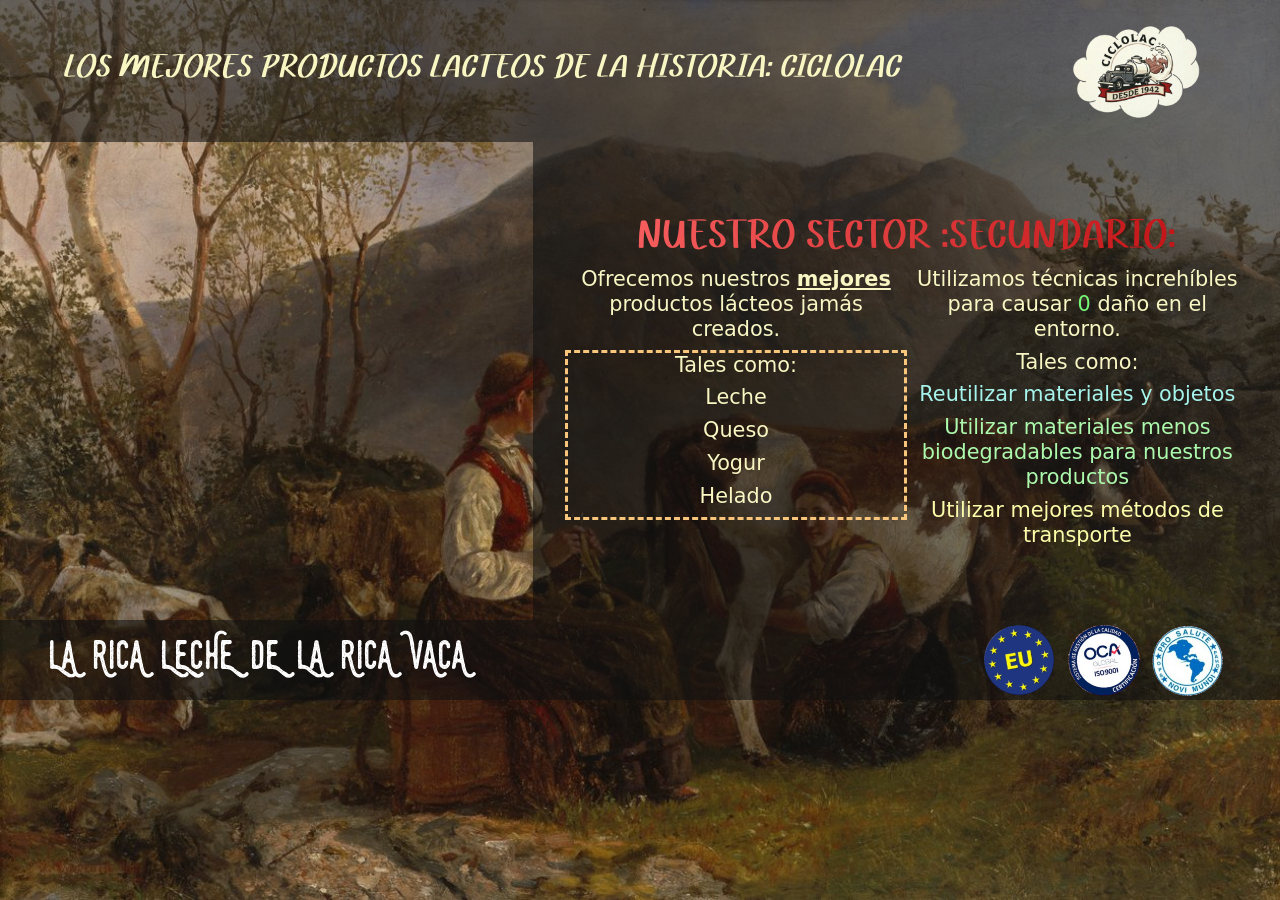
<file: Flier/HTML/flier.html>
<!DOCTYPE html>
<html lang="en">
<head>
    <meta charset="UTF-8">
    <meta name="viewport" content="width=device-width, initial-scale=1.0">
    <link rel="stylesheet" href="../CSS/flier.css">
    <title>Document</title>
   <link href="https://cdn.jsdelivr.net/npm/bootstrap@5.3.2/dist/css/bootstrap.min.css" rel="stylesheet">
</head>
<header>
    <section id="background_header" class="col-lg-12 col-md-12 col-12">
        <section class="col-lg-9 col-md-9 col-sm-8"><h1 id="title">LOS MEJORES  PRODUCTOS LACTEOS DE LA HISTORIA: CICLOLAC </h1></section>
        <section class="col-lg-3 col-md-3 col-sm-4"><img src="../IMG/logo.png" id="logo"></section>
    </section>
</header>
<body>
    <section style="display: flex;">
        <section class="col-lg-5 col-md-5 col-5"></section>

        <section id="section_body" class="col-lg-7 col-md-7 col-7">
            <section style="padding-top: 10%;">
                <h1 id="medium_text">NUESTRO SECTOR :SECUNDARIO:</h1>
            </section>
        
            <section id="section_body_text1">
                <section id="section_body_text2">
                    <h1 id="small_text">Ofrecemos nuestros <span style="text-decoration: underline; font-weight: bolder;">mejores</span> productos lácteos jamás creados.</h1>
                    <section style="border-style: dashed; color: rgb(247, 197, 123);">
                        <h1 id="small_text">Tales como:</h1>
                        <h1 id="small_text">Leche</h1>
                        <h1 id="small_text">Queso</h1>
                        <h1 id="small_text">Yogur</h1>
                        <h1 id="small_text">Helado</h1>
                    </section>
                </section>
                <section id="section_body_text2">
                    <h1 id="small_text">Utilizamos técnicas increhíbles para causar <span style="color: rgb(119, 248, 119); width: 50%;">0</span> daño en el entorno.</h1>
                    <h1 id="small_text">Tales como:</h1>
                    <h1 id="small_text" style="color: rgb(165, 243, 235)">Reutilizar materiales y objetos</h1>
                    <h1 id="small_text" style="color: rgb(172, 248, 172);">Utilizar materiales menos biodegradables para nuestros productos</h1>
                    <h1 id="small_text" style="color: rgb(252, 253, 170)">Utilizar mejores métodos de transporte</h1>
                </section>
            </section> 
        </section>
    </section>
</body>
<footer>
    <section class="col-lg-9 col-md-8 col-sm-7">
        <h1 id="slogan">LA RICA LECHE DE LA RICA VACA</h1>
    </section>
    <section class="col-lg-3 col-md-4 col-sm-5">>
        <img src="../IMG/stick1.png" id="stiker">
        <img src="../IMG/stick2.png" id="stiker">
        <img src="../IMG/stick3.png" id="stiker">
    </section>
</footer>
</html>
</file>
<file: Flier/CSS/flier.css>
@font-face {
    font-family: 'Monthoers';
    src: url(../FONTS/swistblnk-monthoers/Monthoers.otf) format('woff2'),
         url(fonts/mi-../FONTS/swistblnk-monthoers/Monthoers.otffuente.woff) format('woff');   
}

@font-face {
    font-family: 'borderWall';
    src: url(../FONTS/border-wall-font/BorderWall-OG55o.otf) format('woff2'),
         url(../FONTS/border-wall-font/BorderWall-OG55o.otf) format('woff');   
}




#background_header{
    background-color: rgba(17, 17, 17, 0.582);
    display: flex;
}

#title{
    padding: 5%;
    font-size: 200%;
    text-align: center;
    font-family:'borderWall';
    font-style: oblique;
    color: rgb(248, 246, 195);
    
}

#logo{
    width: 40%;
    margin-top: 8%;
    margin-left: 35%;
}




body{
    background-image: url(../IMG/prados.jpg);
    background-size: cover;
    
}

#section_body{
    background-color: rgba(17, 17, 17, 0.582);
    padding-right: 2.5%;
    padding-left: 2.5%;
    padding-bottom: 5%;
}

#section_body_text1{
    display: flex;
    text-align: center;
}

#section_body_text2{
    width: 50%;
    text-align: center;
}

#medium_text{
    text-align: center;
    text-decoration: underline;

    background: linear-gradient(to right, rgb(252, 102, 102), rgb(189, 12, 15));
    background-clip: text;
    color: transparent;
    font-family:'borderWall';
}

#small_text{
    font-size: 130%;
    color: rgb(248, 246, 195);
    font-family:system-ui, 'Segoe UI', 'Open Sans', 'Helvetica Neue', sans-serif;
}




footer{
    display: flex;
    background-color: rgba(17, 17, 17, 0.582);
}

#slogan{
    font-family:'Monthoers';
    color: white;
    margin-left: 5%;
    margin-top: 1.5%;
}

#stiker{
    width: 25%;
    transform: rotate(-10deg);
}
</file>
